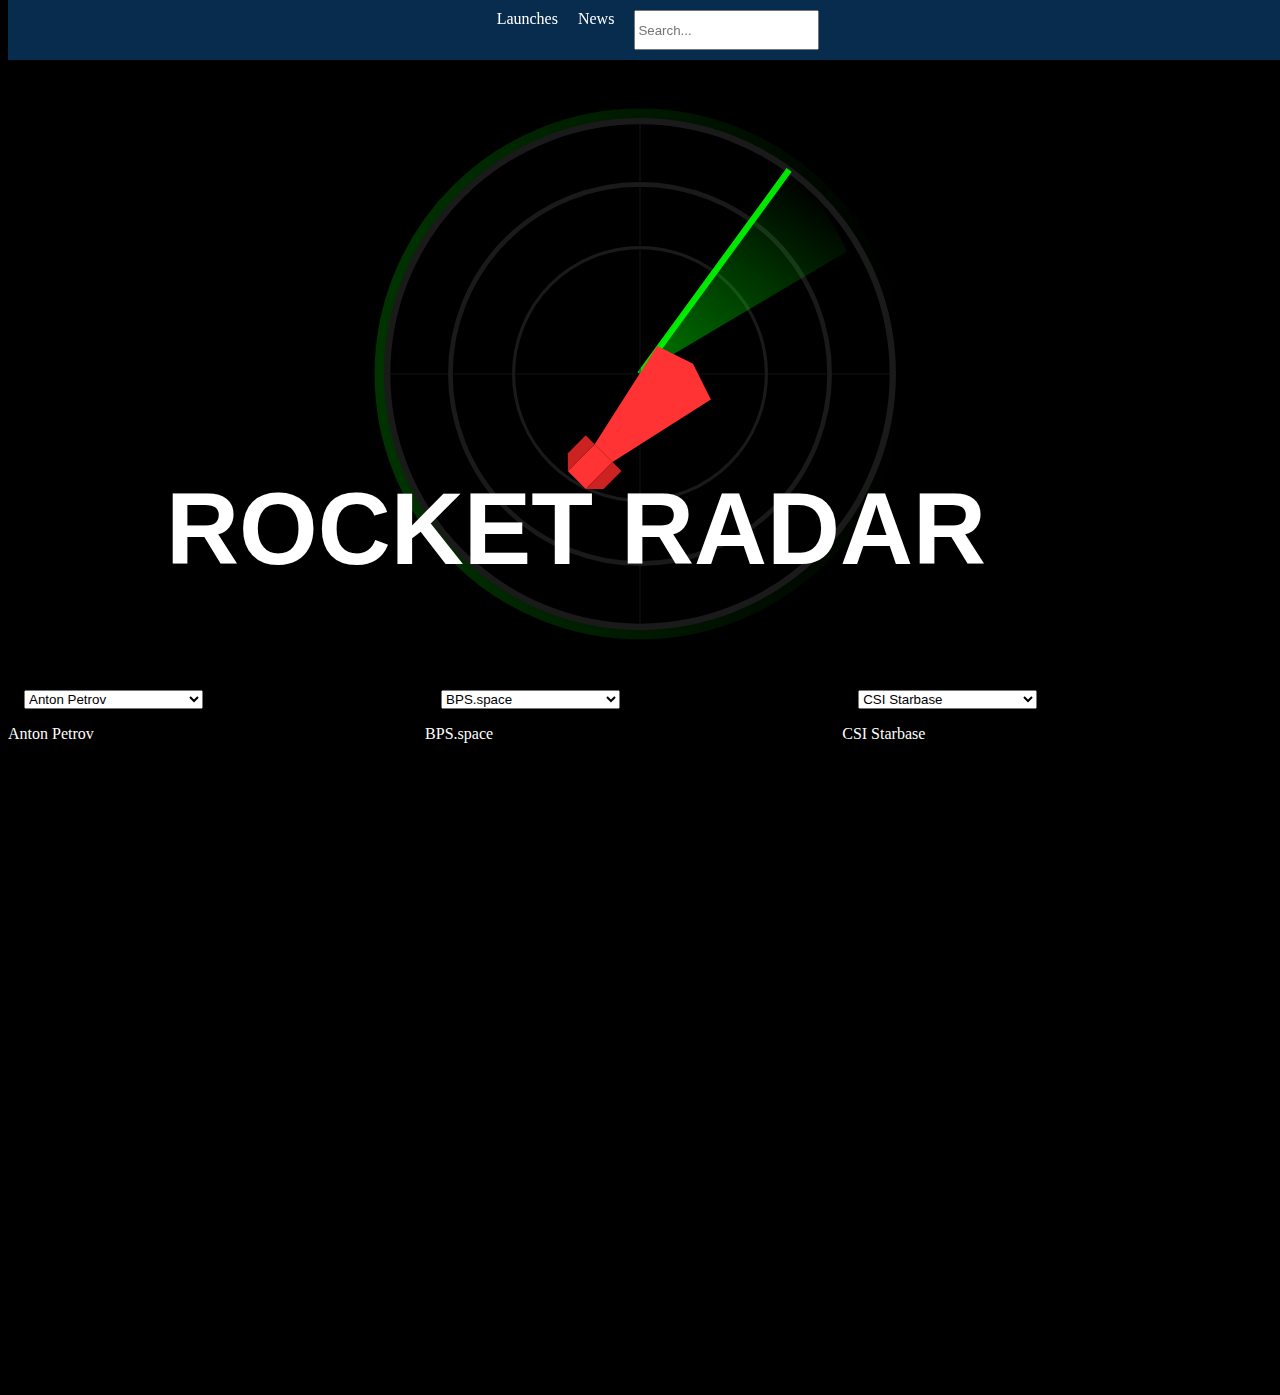
<file: index.html>
<!DOCTYPE html>
<html lang="en">
<head>
    <meta charset="UTF-8">
    <meta name="viewport" content="width=device-width, initial-scale=1.0">
    <title>Rocket Radar | Home</title>
    <link rel="stylesheet" href="style.css">
    <link rel="icon" type="image/x-icon" href="RocketRadarFavicon.ico">
</head>
<body class="index-page">
</head>
<body class="index-page">
    <header>
        <a href="./rocketLaunches.html">Launches</a>
        <a href="./newspage.html">News</a>
        <input type="search" id="searchBox" placeholder="Search..."/>
    </header>
    <div class="header-container">
        <svg xmlns="http://www.w3.org/2000/svg" viewBox="0 0 400 200">
            <!-- Gradient definitions -->
            <defs>
              <linearGradient id="sweepGradient" x1="0%" y1="0%" x2="100%" y2="0%">
                <stop offset="0%" style="stop-color:#00ff00;stop-opacity:0.6"/>
                <stop offset="50%" style="stop-color:#00ff00;stop-opacity:0.3"/>
                <stop offset="100%" style="stop-color:#00ff00;stop-opacity:0"/>
              </linearGradient>
              
              <linearGradient id="glowGradient" x1="0%" y1="0%" x2="100%" y2="0%">
                <stop offset="0%" style="stop-color:#00ff00;stop-opacity:0.2"/>
                <stop offset="100%" style="stop-color:#00ff00;stop-opacity:0"/>
              </linearGradient>
            </defs>
          
            <!-- Background glow -->
            <circle cx="200" cy="100" r="82" fill="none" stroke="url(#glowGradient)" stroke-width="4"/>
          
            <!-- Radar circles with subtle green tint -->
            <circle cx="200" cy="100" r="80" fill="none" stroke="#1a1a1a" stroke-width="2"/>
            <circle cx="200" cy="100" r="60" fill="none" stroke="#1a1a1a" stroke-width="1.5"/>
            <circle cx="200" cy="100" r="40" fill="none" stroke="#1a1a1a" stroke-width="1"/>
            
            <!-- Animated radar sweep -->
            <g>
              <path d="M200,100 L280,100 A80,80 0 0,1 270,130 Z" 
                    fill="url(#sweepGradient)" opacity="0.8">
                <animateTransform
                  attributeName="transform"
                  type="rotate"
                  to="0 200 100" 
                  from="360 200 100"
                  dur="5s"
                  repeatCount="indefinite"
                  additive="sum"/>
              </path>
              
              <!-- Radar line -->
              <line x1="200" y1="100" x2="280" y2="100" 
                    stroke="#00ff00" stroke-width="2" opacity="0.9">
                <animateTransform
                  attributeName="transform"
                  type="rotate"
                  from="360 200 100"
                  to="0 200 100"
                  dur="5s"
                  repeatCount="indefinite"
                  additive="sum"/>
              </line>
            </g>
          
            <!-- Grid lines with subtle green tint -->
            <line x1="120" y1="100" x2="280" y2="100" stroke="#1a1a1a" stroke-width="0.5" opacity="0.5"/>
            <line x1="200" y1="20" x2="200" y2="180" stroke="#1a1a1a" stroke-width="0.5" opacity="0.5"/>
          
            <!-- Rocket silhouette -->
            <g transform="translate(180,60) scale(0.4) rotate(45)">
              <path d="M100,10 L120,100 L140,100 L160,10 L130,0 Z" fill="#ff3333"/>
              <rect x="120" y="100" width="20" height="30" fill="#ff3333"/>
              <path d="M110,100 L120,100 L120,130 L110,120 Z" fill="#cc2222"/>
              <path d="M140,100 L150,100 L150,120 L140,130 Z" fill="#cc2222"/>
            </g>
          
            <!-- Text -->
            <text x="50" y="160" font-family="Arial, sans-serif" font-weight="bold" font-size="32" fill="#fff">
              ROCKET RADAR
            </text>
          </svg>
    </div>
    <div id="searchFeed" class="hidden"></div>
    <div id="left">
      <div id="feed-container1"></div>
        <div id="leftFeed"></div>
    </div>
    <div id="middle">
      <div id="feed-container2"></div>
        <div id="middleFeed"></div>
    </div>
    <div id="right">
      <div id="feed-container3"></div>
        <div id="rightFeed"></div>
    </div>
    <div class="ticker-wrap">
        <div class="ticker">
</body>
<script src="app.js"></script>
</html>
</file>
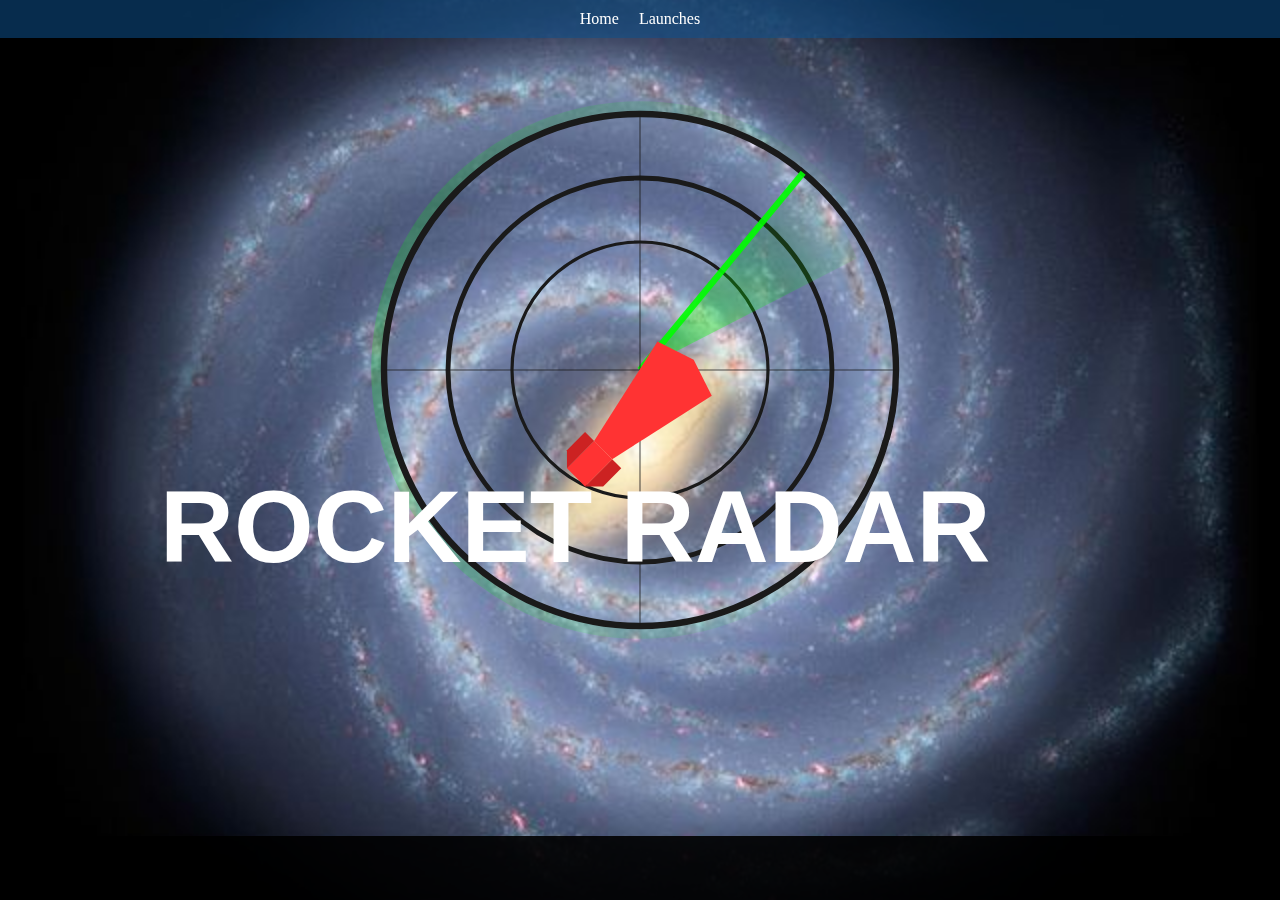
<file: newspage.html>
<!DOCTYPE html>
<html lang="en">
<head>
    <meta charset="UTF-8">
    <meta name="viewport" content="width=device-width, initial-scale=1.0">
    <title>Rocket Radar | News</title>
    <link rel="stylesheet" href="newsPage.css">
    <link rel="icon" type="image/x-icon" href="RocketRadarFavicon.ico">
</head>
<body class="news-page">
    <header>
        <a id="homeButton" href="index.html">Home</a>
        <a id="homeButton" href="./rocketLaunches.html">Launches</a>
    </header>
    <div class="header-container">
        <svg xmlns="http://www.w3.org/2000/svg" viewBox="0 0 400 200">
            <!-- Gradient definitions -->
            <defs>
              <linearGradient id="sweepGradient" x1="0%" y1="0%" x2="100%" y2="0%">
                <stop offset="0%" style="stop-color:#00ff00;stop-opacity:0.6"/>
                <stop offset="50%" style="stop-color:#00ff00;stop-opacity:0.3"/>
                <stop offset="100%" style="stop-color:#00ff00;stop-opacity:0"/>
              </linearGradient>
              
              <linearGradient id="glowGradient" x1="0%" y1="0%" x2="100%" y2="0%">
                <stop offset="0%" style="stop-color:#00ff00;stop-opacity:0.2"/>
                <stop offset="100%" style="stop-color:#00ff00;stop-opacity:0"/>
              </linearGradient>
            </defs>
          
            <!-- Background glow -->
            <circle cx="200" cy="100" r="82" fill="none" stroke="url(#glowGradient)" stroke-width="4"/>
          
            <!-- Radar circles with subtle green tint -->
            <circle cx="200" cy="100" r="80" fill="none" stroke="#1a1a1a" stroke-width="2"/>
            <circle cx="200" cy="100" r="60" fill="none" stroke="#1a1a1a" stroke-width="1.5"/>
            <circle cx="200" cy="100" r="40" fill="none" stroke="#1a1a1a" stroke-width="1"/>
            
            <!-- Animated radar sweep -->
            <g>
              <path d="M200,100 L280,100 A80,80 0 0,1 270,130 Z" 
                    fill="url(#sweepGradient)" opacity="0.8">
                <animateTransform
                  attributeName="transform"
                  type="rotate"
                  to="0 200 100" 
                  from="360 200 100"
                  dur="5s"
                  repeatCount="indefinite"
                  additive="sum"/>
              </path>
              
              <!-- Radar line -->
              <line x1="200" y1="100" x2="280" y2="100" 
                    stroke="#00ff00" stroke-width="2" opacity="0.9">
                <animateTransform
                  attributeName="transform"
                  type="rotate"
                  from="360 200 100"
                  to="0 200 100"
                  dur="5s"
                  repeatCount="indefinite"
                  additive="sum"/>
              </line>
            </g>
          
            <!-- Grid lines with subtle green tint -->
            <line x1="120" y1="100" x2="280" y2="100" stroke="#1a1a1a" stroke-width="0.5" opacity="0.5"/>
            <line x1="200" y1="20" x2="200" y2="180" stroke="#1a1a1a" stroke-width="0.5" opacity="0.5"/>
          
            <!-- Rocket silhouette -->
            <g transform="translate(180,60) scale(0.4) rotate(45)">
              <path d="M100,10 L120,100 L140,100 L160,10 L130,0 Z" fill="#ff3333"/>
              <rect x="120" y="100" width="20" height="30" fill="#ff3333"/>
              <path d="M110,100 L120,100 L120,130 L110,120 Z" fill="#cc2222"/>
              <path d="M140,100 L150,100 L150,120 L140,130 Z" fill="#cc2222"/>
            </g>
          
            <!-- Text -->
            <text x="50" y="160" font-family="Arial, sans-serif" font-weight="bold" font-size="32" fill="#fff">
              ROCKET RADAR
            </text>
          </svg>
    </div>
    <div id="news-grid"></div>
    <div class="ticker-wrap">
        <div class="ticker"></div>
    </div>
    <script src="./news.js"></script>
</body>
</html>
</file>
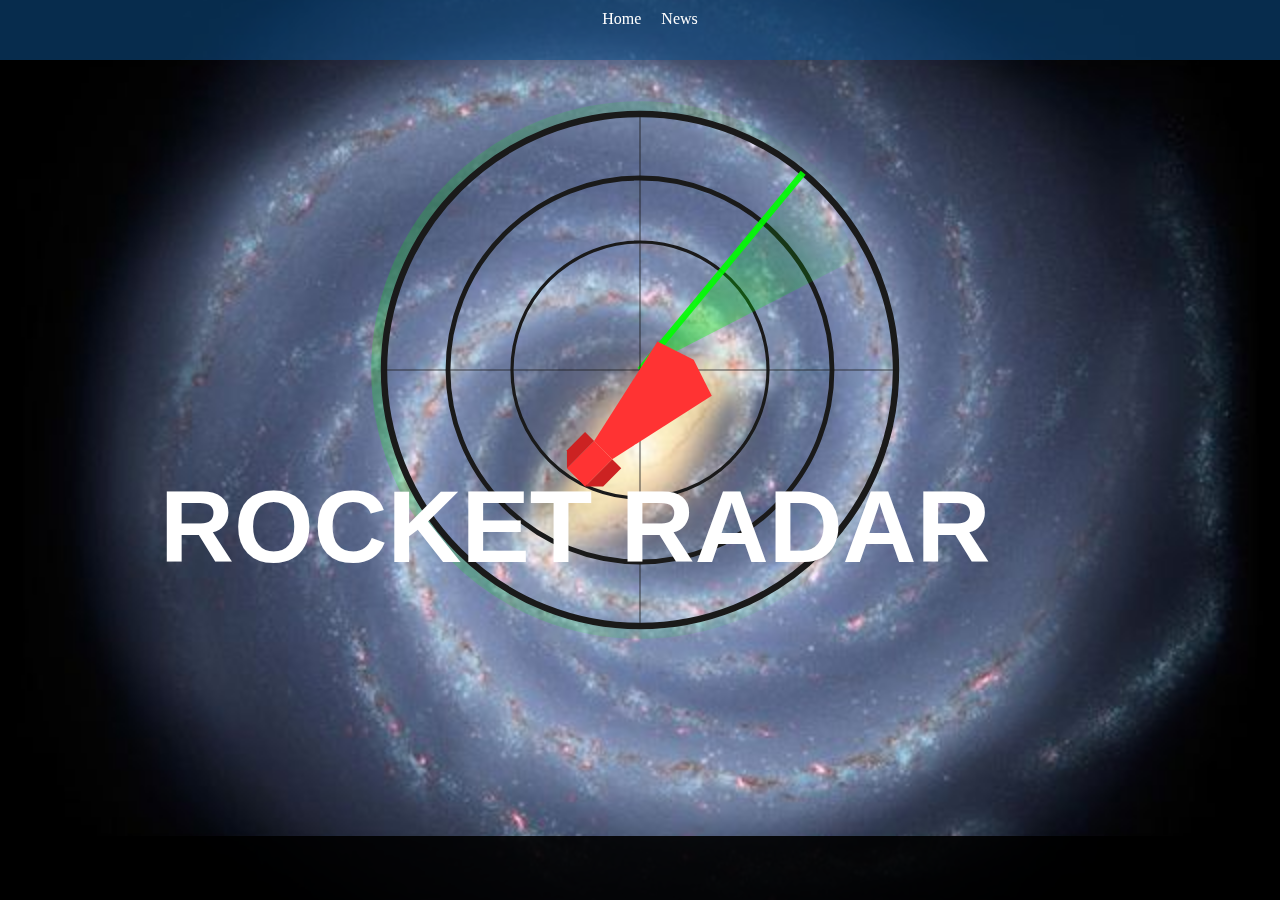
<file: rocketLaunches.html>
<!DOCTYPE html>
<html lang="en">
<head>
    <meta charset="UTF-8">
    <meta name="viewport" content="width=device-width, initial-scale=1.0">
    <title>Rocket Radar | Launches</title>
    <link rel="stylesheet" href="style.css">
    <link rel="icon" type="image/x-icon" href="RocketRadarFavicon.ico">
</head>
<body class="rocket-launches-page">
    <header>
        <a id="homeButton" href="index.html">Home</a>
        <a id="homeButton" href="./newspage.html">News</a>
    </header>
    <div class="header-container">
        <svg xmlns="http://www.w3.org/2000/svg" viewBox="0 0 400 200">
            <!-- Gradient definitions -->
            <defs>
              <linearGradient id="sweepGradient" x1="0%" y1="0%" x2="100%" y2="0%">
                <stop offset="0%" style="stop-color:#00ff00;stop-opacity:0.6"/>
                <stop offset="50%" style="stop-color:#00ff00;stop-opacity:0.3"/>
                <stop offset="100%" style="stop-color:#00ff00;stop-opacity:0"/>
              </linearGradient>
              
              <linearGradient id="glowGradient" x1="0%" y1="0%" x2="100%" y2="0%">
                <stop offset="0%" style="stop-color:#00ff00;stop-opacity:0.2"/>
                <stop offset="100%" style="stop-color:#00ff00;stop-opacity:0"/>
              </linearGradient>
            </defs>
          
            <!-- Background glow -->
            <circle cx="200" cy="100" r="82" fill="none" stroke="url(#glowGradient)" stroke-width="4"/>
          
            <!-- Radar circles with subtle green tint -->
            <circle cx="200" cy="100" r="80" fill="none" stroke="#1a1a1a" stroke-width="2"/>
            <circle cx="200" cy="100" r="60" fill="none" stroke="#1a1a1a" stroke-width="1.5"/>
            <circle cx="200" cy="100" r="40" fill="none" stroke="#1a1a1a" stroke-width="1"/>
            
            <!-- Animated radar sweep -->
            <g>
              <path d="M200,100 L280,100 A80,80 0 0,1 270,130 Z" 
                    fill="url(#sweepGradient)" opacity="0.8">
                <animateTransform
                  attributeName="transform"
                  type="rotate"
                  to="0 200 100" 
                  from="360 200 100"
                  dur="5s"
                  repeatCount="indefinite"
                  additive="sum"/>
              </path>
              
              <!-- Radar line -->
              <line x1="200" y1="100" x2="280" y2="100" 
                    stroke="#00ff00" stroke-width="2" opacity="0.9">
                <animateTransform
                  attributeName="transform"
                  type="rotate"
                  from="360 200 100"
                  to="0 200 100"
                  dur="5s"
                  repeatCount="indefinite"
                  additive="sum"/>
              </line>
            </g>
          
            <!-- Grid lines with subtle green tint -->
            <line x1="120" y1="100" x2="280" y2="100" stroke="#1a1a1a" stroke-width="0.5" opacity="0.5"/>
            <line x1="200" y1="20" x2="200" y2="180" stroke="#1a1a1a" stroke-width="0.5" opacity="0.5"/>
          
            <!-- Rocket silhouette -->
            <g transform="translate(180,60) scale(0.4) rotate(45)">
              <path d="M100,10 L120,100 L140,100 L160,10 L130,0 Z" fill="#ff3333"/>
              <rect x="120" y="100" width="20" height="30" fill="#ff3333"/>
              <path d="M110,100 L120,100 L120,130 L110,120 Z" fill="#cc2222"/>
              <path d="M140,100 L150,100 L150,120 L140,130 Z" fill="#cc2222"/>
            </g>
          
            <!-- Text -->
            <text x="50" y="160" font-family="Arial, sans-serif" font-weight="bold" font-size="32" fill="#fff">
              ROCKET RADAR
            </text>
          </svg>
    </div>
    <div class="launches-grid"></div>
    <div class="ticker-wrap">
        <div class="ticker">
</body>
<script src="rocketLaunch.js"></script>
</html>
</file>
<file: style.css>
header {
    position: fixed;
    top: 0;
    width: 100%;
    background-color: #0c518d8c;
    padding: 10px;
    height: 40px;
    display: flex;
    justify-content: center;
    gap: 20px;
}

.index-page {
    background: rgb(0, 0, 0);
    color: white;
    overflow-y: auto;
}


.rocket-launches-page {
    margin: 0;
    padding: 0;
    min-height: 100vh;
    background-image: url('Milky_Way_illustration-1.jpeg');
    background-size: cover;
    background-position: center;
    background-repeat: no-repeat;
    background-attachment: fixed;
    color: white;
}

.banner-image {
    position: absolute;
    /* padding-left: 500px; */
    /* padding-top: 500px; */
    /* scale: 1000; */
}

h1 {
    text-align: center;
    font-size: 5em;
}


#leftFeed, #middleFeed, #rightFeed {
    overflow: scroll;
    overflow-x: hidden; 
    width: 100%;
    height: 65vh;
    float: left;
    padding-bottom: 85px;
}

#left, #middle, #right {
    width: 33%;
    float: left;
}



.feed-header {
    width: 100%;
    text-align: center;
}

#searchFeed {
    overflow-y: visible; /* Changed from auto to visible to use body scrollbar */
    height: auto; /* Changed from 65vh to auto to expand with content */
    width: 85%;
    margin: 0 auto;
    padding: 0 20px;
    padding-bottom: 85px;
}

/* Update the card styles for search results */
#searchFeed .card {
    width: 28%; /* Make cards similar width as in the columns */
    margin: 1.2%; /* Even spacing between cards */

    display: inline-block; /* Allow cards to flow in rows */
    vertical-align: top; /* Align tops of cards */
}

.hidden {
    display: none;
}

#searchBox {
    float: right;
}

.card {
    border: 1px solid #ddd;
    border-radius: 8px;
    overflow-x: hidden;
    padding: 20px;
    margin-bottom: 20px;
    background-color: rgba(0, 0, 0, 0.543);
    box-shadow: 0 2px 4px rgba(0,0,0,0.1);
    float: left;
    margin-left: 1%;
    height: 455px;
    text-align: center;
    height: auto;
}

.card img {
    width: 100%;
}

.title {
    margin: 0 0 10px 0;
    font-size: 1.2rem;
}

a:link,a:visited {
    text-decoration: none;
    color: white;
}

#homeButton {
    text-align: center;
    justify-content: center;
    flex-direction: column;
    height: 100%;
    color: #ffffff;
}

.header-container {
    padding-top: 50px;
    display: flex;
    justify-content: center;
    width: 100%;
}

body.search-active h2.feed-header {
    display: none;
}

.overlay-text {
    position: absolute;
    top: 35%;
    left: 50%;
    transform: translate(-50%, -50%);
    color: white;
    font-size: 3.5rem;
    text-shadow: 
        -2px -2px 0 #000,  /* Top left */
         2px -2px 0 #000,  /* Top right */
        -2px  2px 0 #000,  /* Bottom left */
         2px  2px 0 #000;  /* Bottom right */
    
    width: 100%;
    text-align: center;
    padding: 20px;
}

.video-checkbox {
    width: 20px;
    height: 20px;
    cursor: pointer;
    background-color: transparent;
    border: 2px solid white;
    border-radius: 4px;
}

.video-checkbox:checked {
    background-color: #4CAF50;
    border-color: #4CAF50;
}

label {
    cursor: pointer;
    display: flex;
    align-items: center;
    gap: 8px;
}

@media (min-width: 1660px) {
    /* Your CSS rules here */
    .card {
        float: none;
    }
}

#launchesFeed {
    position: relative;
    align-items: center;
    width: 30%;
    height: 365%;
    padding: 10% 31%;
}

.countdown-box {
    color: #ffffff;
    background-color: #393939c1;
    font-family: 'digits';
    border-radius: 1%;
    padding-right: 100%;
    /* display: flex; */
    box-shadow: 0 2px 4px rgba(0, 0, 0, 0.2);
    margin-bottom: 7.5rem;
    font-size: 1.3em;
    text-align: center;
}

#MilkyWay {
    position: absolute;
    padding: 200px 550px;
    scale: 250%;
    z-index: -2;
}

.launches-grid {
    display: grid;
    gap: 5px;
    margin-left: 10%;
    margin-right: 10%;
    margin-top: 50px;
    margin-bottom: 100px;
    height: auto;
}

.name-column {
    width: 100%;
    height: 300px;  /* Fixed height */
    display: flex;
    justify-content: center;
    align-items: center;
    text-align: center;
}

.image-column {
    width: 200px;
    width: 500px;
}

.info-column {
    grid-column: 1;
    font-size: medium;
    width: 500px;
}

.rocket-info-column {
    grid-column: 2;
    width: 700px;
}

.countdown-column {
    grid-column: 3;
    width: 200px;
}


.info-column, .rocket-info-column, .countdown-column {
    display: grid;
    grid-template-rows: repeat(5, 200px);
    gap: 5px;
}

.grid-item {
    background-color: rgba(0, 0, 0, 0.8);
    padding: 12px;
    overflow-y: auto;
    scrollbar-width: none;
}

.grid-item h3 {
    margin: 0;
    font-size: clamp(8px, 3vw, 50px);
    font-weight: bold;
    text-wrap: auto;
}

.grid-item p {
    margin: 0;
    line-height: 1;
    font-size: clamp(0.4em, 1vw, 1.3em);
}

.countdown-column .grid-item {
    display: flex;
    padding: 0;
}

[id^="countdown-"] {
    background-color: black;
    margin-top: auto;
    font-family: 'digits', monospace;
    white-space: nowrap;
}

.timerBox {
    text-align: center;
    font-size: large;
    width: 100%;
}

.launch1 {
    color: #4CAF50;
}
.launch2 {
    color: #4cafaf;
}
.launch3 {
    color: #4c63af;
}
.launch4 {
    color: #af4caf;
}
.launch5 {
    color: #af4c4c;
}


@font-face {
    font-family: 'digits';
    src: url('./seven-segment/Seven Segment.ttf') format('truetype');
}

  @-webkit-keyframes ticker {
    0% {
      -webkit-transform: translate3d(0, 0, 0);
      transform: translate3d(0, 0, 0);
      visibility: visible;
    }
  
    100% {
      -webkit-transform: translate3d(-100%, 0, 0);
      transform: translate3d(-100%, 0, 0);
    }
  }
  
  @keyframes ticker {
    0% {
      -webkit-transform: translate3d(0, 0, 0);
      transform: translate3d(0, 0, 0);
      visibility: visible;
    }
  
    100% {
      -webkit-transform: translate3d(-100%, 0, 0);
      transform: translate3d(-100%, 0, 0);
    }
  }
  
  .ticker-wrap {
    position: fixed;
    bottom: 0;
    width: 100%;
    overflow: hidden;
    height: 64px;
    background-color: rgba(0, 0, 0, 0.9);
    box-sizing: content-box;
  }
  
  .ticker {
    display: inline-block;
    height: 64px;
    line-height: 4rem;  
    white-space: nowrap;
    box-sizing: content-box;
    -webkit-animation-iteration-count: infinite; 
    animation-iteration-count: infinite;
    -webkit-animation-timing-function: linear;
    animation-timing-function: linear;
    -webkit-animation-name: ticker;
    animation-name: ticker;
    -webkit-animation-duration: 120s;
    animation-duration: 120s;
  }
  
  .ticker_item {
    display: inline-block;
    padding: 0 2rem;
    font-size: 2rem;
  }

  .channel-select {
    margin-bottom: 1rem;
    margin-left: 1rem;
}

@media (max-width: 1200px) {
    .grid-item p {
        font-size: 15px;
        line-height: 15px;
    }

    .info-column {
        width: 212px;
    }

    .rocket-info-column {
        width: 212px;
    }

    .countdown-column {
        width: 200px;
    }
}

@media (max-width: 992px) {

    .info-column {
        width: 212px;
    }

    .rocket-info-column {
        width: 212px;
    }

    .countdown-column {
        width: 100px;
    }
}

@media (max-width: 576px) {

    .launches-grid {
        margin-left: 5%;
        margin-bottom: 25%;
    }
    
    .grid-item p {
        font-size: 0.5em;
        line-height: 8px;
    }

    #middleFeed, #rightFeed {
        display: none;
    }
    
    #middle, #right {
        display: none;
    }
    
    #leftFeed {
        width: 100%;
        float: center;
    }
    
    #left {
        width: 100%;
        float: center;
    }
    
    .channel-select {
        display: block;
        margin-left: auto;
        margin-right: auto;
        margin-bottom: 1rem;
    }

    .info-column {
        width: 100px;
    }

    .rocket-info-column {
        width: 130px;
    }

    .countdown-column {
        width: 100px;
    }
}
</file>
<file: newsPage.css>
body {
  margin: 0;
  padding: 0;
  min-height: 100vh;
  background-image: url('Milky_Way_illustration-1.jpeg');
  background-size: cover;
  background-position: center;
  background-attachment: fixed;
  color: white;
}

.news-page {
  overflow-y: auto;
}

#news-grid {
    display: grid;
    grid-template-columns: 1fr 1fr;
    gap: 20px;
    padding: 20px 20px 40px;
    max-width: 1200px;
    margin: 3% auto 5rem;
}

header {
  position: fixed;
  top: 0;
  width: 100%;
  background-color: rgba(12, 81, 141, 0.55);
  padding: 10px;
  display: flex;
  justify-content: center;
  gap: 20px;
}


.article-box {
  display: inline-block;
  padding: 15px;
  background-color: rgba(0, 0, 0, 0.8);
  border-radius: 4px;
  text-align: center;
}
 
.article-cell {
  padding: 20px;
  max-height: 300px;
  overflow-y: auto;
  display: flex;
  justify-content: center;
  align-items: center;
}

.article-image-cell {
    width: 100%;
    height: 300px;  /* Fixed height */
    border-radius: 8px;
    background-repeat: no-repeat;
    margin: 3% auto 5rem;
}

* { 
    box-sizing: border-box; 
  }
  
  @-webkit-keyframes ticker {
    0% {
      -webkit-transform: translate3d(0, 0, 0);
      transform: translate3d(0, 0, 0);
      visibility: visible;
    }
  
    100% {
      -webkit-transform: translate3d(-100%, 0, 0);
      transform: translate3d(-100%, 0, 0);
    }
  }
  
  @keyframes ticker {
    0% {
      -webkit-transform: translate3d(0, 0, 0);
      transform: translate3d(0, 0, 0);
      visibility: visible;
    }
  
    100% {
      -webkit-transform: translate3d(-100%, 0, 0);
      transform: translate3d(-100%, 0, 0);
    }
  }
  
  .ticker-wrap {
    position: fixed;
    bottom: 0;
    width: 100%;
    overflow: hidden;
    height: 64px;
    background-color: rgba(0, 0, 0, 0.9);
    z-index: 1000;
}
  
.ticker {
  display: inline-block;
  height: 64px;
  line-height: 4rem;
  white-space: nowrap;
  padding-right: 100%;
  animation: ticker 120s linear infinite;
}
  
  .ticker_item {
    display: inline-block;
    padding: 0 2rem;
    font-size: 2rem;
  }

  .launch1 {
    color: #4CAF50;
}
.launch2 {
    color: #4cafaf;
}
.launch3 {
    color: #4c63af;
}
.launch4 {
    color: #af4caf;
}
.launch5 {
    color: #af4c4c;
}

a:link,a:visited {
    text-decoration: none;
    color: white;
}

.header-container {
  padding-top: 50px;
  display: flex;
  justify-content: center;
  width: 100%;
}
</file>
